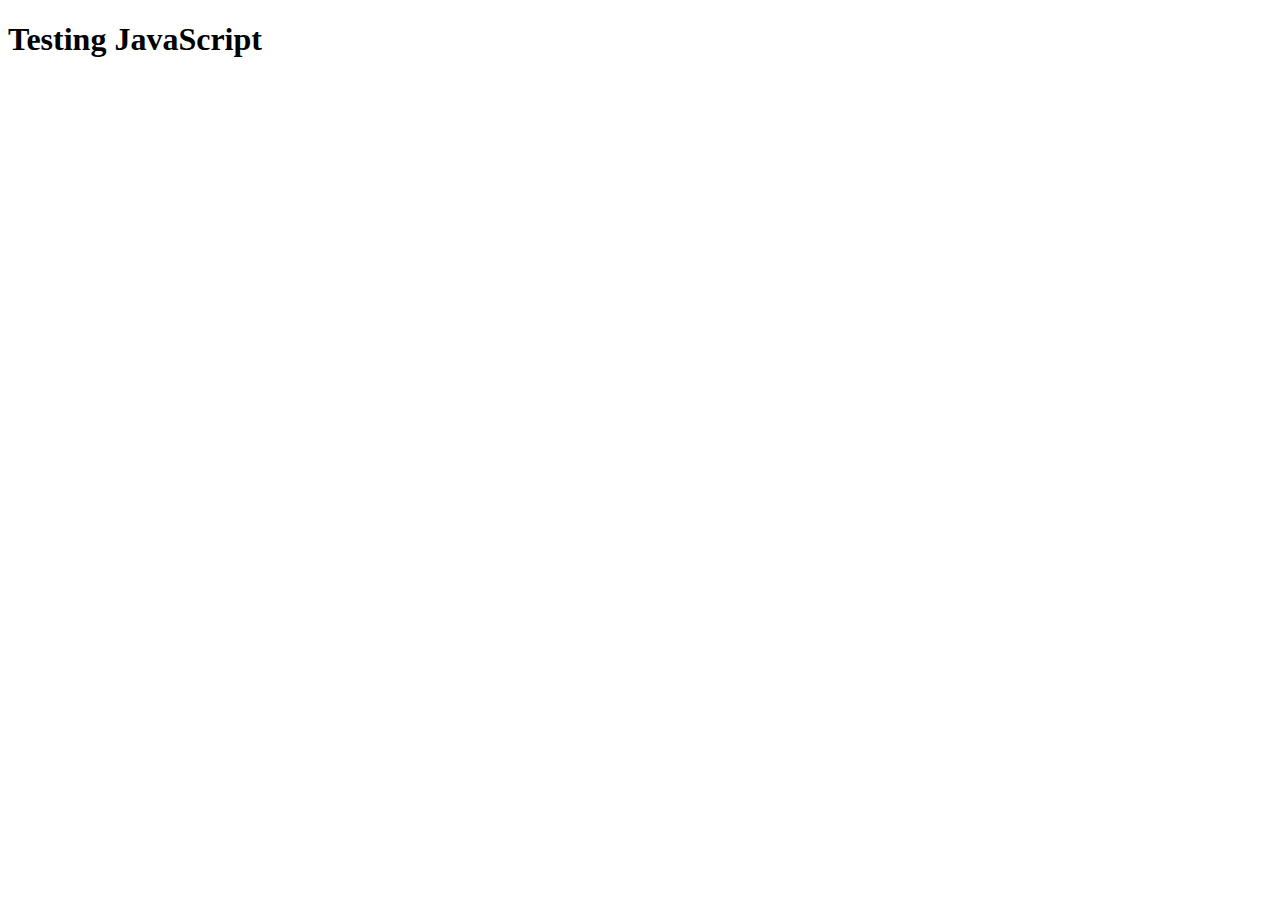
<file: templates/index.html>
<!DOCTYPE html>
<html lang="en">

<head>
    <meta charset="UTF-8">
    <meta name="viewport" content="width=device-width, initial-scale=1.0">
    <title>Test JavaScript</title>
</head>

<body>
    <h1>Testing JavaScript</h1>
    <script>
        console.log("JavaScript is working!");
    </script>
</body>

</html>
</file>
